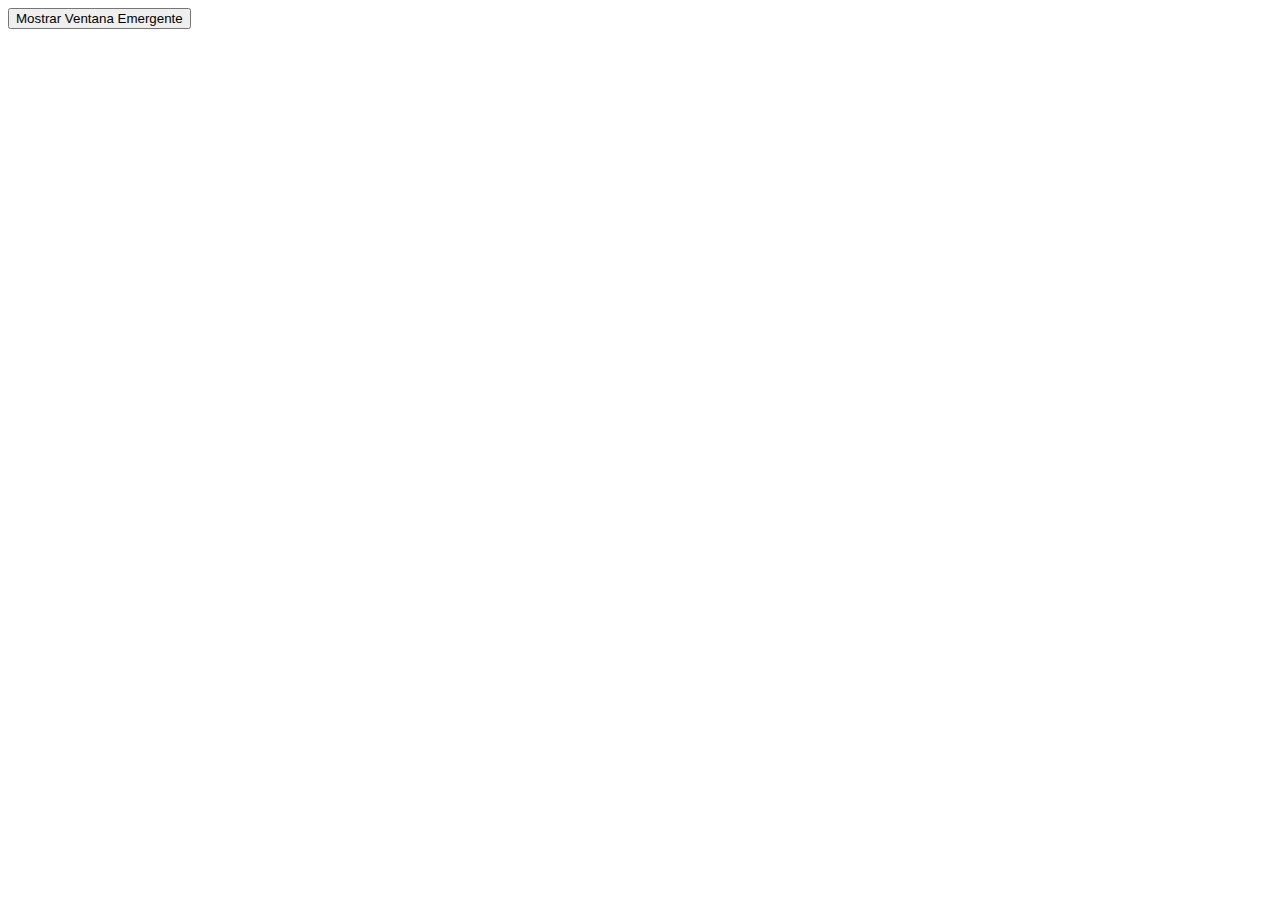
<file: boton.html>
<!DOCTYPE html>
<html>
<head>
  <style>
    /* Estilo del modal */
    .modal {
      display: none;
      position: fixed;
      top: 0;
      left: 0;
      width: 100%;
      height: 100%;
      background-color: rgba(0,0,0,0.7);
      justify-content: center;
      align-items: center;
    }

    /* Estilo del contenido del modal */
    .modal-contenido {
      background-color: #fff;
      padding: 20px;
      border-radius: 5px;
      box-shadow: 0 2px 4px rgba(0,0,0,0.2);
      max-width: 80%;
      text-align: center;
      position: relative;
    }

    /* Estilo del botón de cierre del modal */
    .cerrar-modal {
      position: absolute;
      top: 10px;
      right: 10px;
      cursor: pointer;
      font-size: 24px;
    }
    .mostrarModal {
        position: absolute;
    bottom: 20px; /* Ajusta la distancia desde la parte inferior */
    left: 20px; /* Ajusta la distancia desde la izquierda */
    width: 60px;
    height: 60px;
    border: none;
    background-color: #f2f2f2; /* Fondo gris claro */
    border-radius: 50%; /* Para hacerlo redondo */
    font-size: 24px; /* Tamaño del símbolo + */
    color: #555; /* Color del símbolo + */
    transition: background-color 0.3s, color 0.3s; /* Transición suave para cambios de color */
    cursor: pointer;
    transition: opacity 0.5s; /* Transición para el cambio de opacidad */
    opacity: 0.03;
    }
  </style>
</head>
<body>
  <button id="mostrarModal">Mostrar Ventana Emergente</button>

  <div id="miModal" class="modal">
    <div class="modal-contenido">
      <span class="cerrar-modal" id="cerrarModal">&times;</span>
      <h2>Widgets:</h2>
      <!-- Agrega cualquier contenido adicional que desees aquí -->
    </div>
  </div>

  <script>
    // Obtener elementos del DOM
    const botonMostrarModal = document.getElementById('mostrarModal');
    const modal = document.getElementById('miModal');
    const botonCerrarModal = document.getElementById('cerrarModal');

    // Mostrar el modal al hacer clic en el botón
    botonMostrarModal.addEventListener('click', () => {
      modal.style.display = 'block';
    });

    // Ocultar el modal al hacer clic en el botón de cierre
    botonCerrarModal.addEventListener('click', () => {
      modal.style.display = 'none';
    });
  </script>
</body>
</html>
</file>
